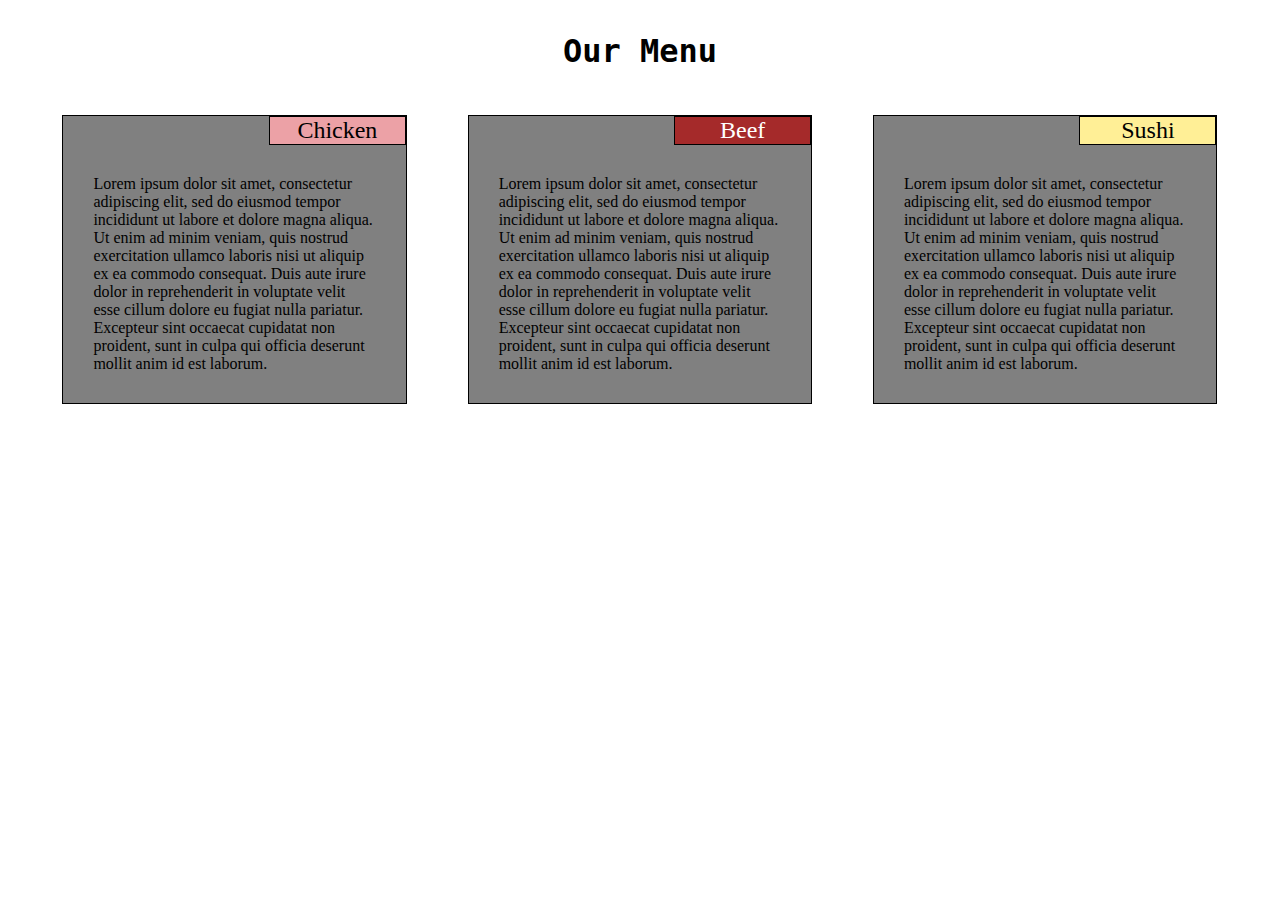
<file: module 2 solution/index.html>
<!DOCTYPE html>
<html>
<head>
<meta charset="utf-8">
<meta name="viewport" content="width=device-width, initial-scale=1">
<title>Our Menu</title>
<style>
</style>
<link rel ="stylesheet" href= "style.css">
</head>
<body>
<h1>Our Menu</h1>

<div class="row">
  <div class="col-lg-4 col-md-6 col-sd-12 ">
    <p>Chicken</p>
  	<span>
    Lorem ipsum dolor sit amet, consectetur adipiscing elit, sed do eiusmod tempor incididunt ut labore et dolore magna aliqua. Ut enim ad minim veniam, quis nostrud exercitation ullamco laboris nisi ut aliquip ex ea commodo consequat. Duis aute irure dolor in reprehenderit in voluptate velit esse cillum dolore eu fugiat nulla pariatur. Excepteur sint occaecat cupidatat non proident, sunt in culpa qui officia deserunt mollit anim id est laborum.
    </span>
  </div>
  <div class="col-lg-4 col-md-6 col-sd-12 ">
    <p class= "beef">Beef</p>
    <span>
    Lorem ipsum dolor sit amet, consectetur adipiscing elit, sed do eiusmod tempor incididunt ut labore et dolore magna aliqua. Ut enim ad minim veniam, quis nostrud exercitation ullamco laboris nisi ut aliquip ex ea commodo consequat. Duis aute irure dolor in reprehenderit in voluptate velit esse cillum dolore eu fugiat nulla pariatur. Excepteur sint occaecat cupidatat non proident, sunt in culpa qui officia deserunt mollit anim id est laborum.
    </span>
  </div>
  <div class="col-lg-4 col-md-12 col-sd-12 ">
    <p class="sushi">Sushi</p>
    <span id="last">
    Lorem ipsum dolor sit amet, consectetur adipiscing elit, sed do eiusmod tempor incididunt ut labore et dolore magna aliqua. Ut enim ad minim veniam, quis nostrud exercitation ullamco laboris nisi ut aliquip ex ea commodo consequat. Duis aute irure dolor in reprehenderit in voluptate velit esse cillum dolore eu fugiat nulla pariatur. Excepteur sint occaecat cupidatat non proident, sunt in culpa qui officia deserunt mollit anim id est laborum.
    </span>
  </div>
</div>

</body>
</html>
</file>
<file: module 2 solution/style.css>
* {
  box-sizing: border-box;

}
body {
	margin: 2.5%; 
}

h1 {
  margin-bottom: 15px;
  text-align: center;
  font-size: 2em;
  font-family: Andale Mono, monospace;
  font-weight: 600;
}

div{
  background-color: grey;
}

p {
  margin: 0px;
  float: right;
  border: 1px solid black;
  background-color: #eca1a6;
  width: 40%;
  height: auto;
  font-family:  fantasy;
  text-align: center;
  font-size: 1.5em; 
}

span { 
  background-color: grey;
  height: auto;
  clear: right;
  float: left;
  margin: 30px;
  width: auto;
}

.beef 	{
	background-color: #A52A2A;
	color: white;
}

.sushi 	{
	background-color:#ffef96 ;
}


.row{
  width: 100%;
}

@media (min-width: 992px) {
  .col-lg-1, .col-lg-2, .col-lg-3, .col-lg-4, .col-lg-5, .col-lg-6, .col-lg-7, .col-lg-8, .col-lg-9, .col-lg-10, .col-lg-11, .col-lg-12 {
    float: left;
  
  }
  .col-lg-1 {
    width: 8.33%;
  }
  .col-lg-2 {
    width: 16.66%;
  }
  .col-lg-3 {
    width: 25%;
  }
  .col-lg-4 {
    width: 28.33%;
    margin:  2.5%;
    border: 1px solid black;

  }
  .col-lg-5 {
    width: 41.66%;
  }
  .col-lg-6 {
    width: 50%;
  }
  .col-lg-7 {
    width: 58.33%;
  }
  .col-lg-8 {
    width: 66.66%;
  }
  .col-lg-9 {
    width: 74.99%;
  }
  .col-lg-10 {
    width: 83.33%;
  }
  .col-lg-11 {
    width: 91.66%;
  }
  .col-lg-12 {
    width: 100%;
  }
}

@media (min-width: 768px) and (max-width: 991px) {
  .col-md-1, .col-md-2, .col-md-3, .col-md-4, .col-md-5, .col-md-6, .col-md-7, .col-md-8, .col-md-9, .col-md-10, .col-md-11, .col-md-12 {
    float: left;
    ;
  }
  .col-md-1 {
    width: 8.33%;
  }
  .col-md-2 {
    width: 16.66%;
  }
  .col-md-3 {
    width: 25%;
  }
  .col-md-4 {
    width: 33.33%;
  }
  .col-md-5 {
    width: 41.66%;
  }
  .col-md-6 {
    width: 45%;
    margin: 2.5%;
    border: 1px solid black;
  }
  .col-md-7 {
    width: 58.33%;
  }
  .col-md-8 {
    width: 66.66%;
  }
  .col-md-9 {
    width: 74.99%;
  }
  .col-md-10 {
    width: 83.33%;
  }
  .col-md-11 {
    width: 91.66%;
  }
  .col-md-12 {
    width: 95%;
    margin: 2.5%;
    border: 1px solid black;
  }
}

@media (min-width: 5px) and (max-width: 767px) {
  .col-sd-1, .col-sd-2, .col-sd-3, .col-sd-4, .col-sd-5, .col-sd-6, .col-sd-7, .col-sd-8, .col-sd-9, .col-sd-10, .col-sd-11, .col-sd-12 {
    float: left;
    ;
  }
  .col-sd-1 {
    width: 8.33%;
  }
  .col-sd-2 {
    width: 16.66%;
  }
  .col-sd-3 {
    width: 25%;
  }
  .col-sd-4 {
    width: 33.33%;
  }
  .col-sd-5 {
    width: 41.66%;
  }
  .col-sd-6 {
    width: 45%;
    margin: 2.5%;
  }
  .col-sd-7 {
    width: 58.33%;
  }
  .col-sd-8 {
    width: 66.66%;
  }
  .col-sd-9 {
    width: 74.99%;
  }
  .col-sd-10 {
    width: 83.33%;
  }
  .col-sd-11 {
    width: 91.66%;
  }
  .col-sd-12 {
    width: 95%;
    margin: 2.5%;
    border: 1px solid black;

  }
}
</file>
